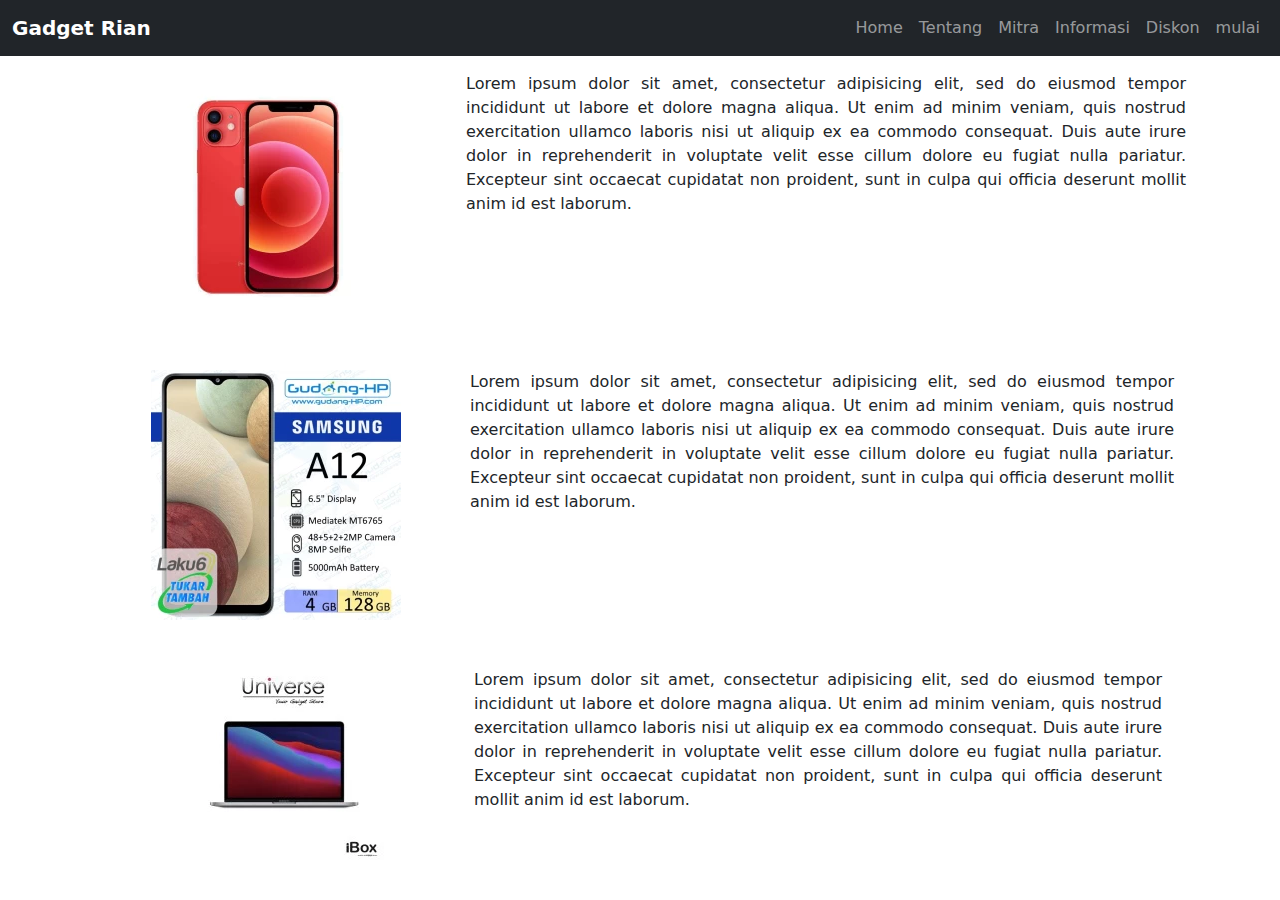
<file: mitra.html>
<!doctype html>
<html lang="en">

<head>
  <!-- Required meta tags -->
  <meta charset="utf-8">
  <meta name="viewport" content="width=device-width, initial-scale=1, shrink-to-fit=no">

  <!-- Bootstrap CSS -->
  <link rel="stylesheet" type="text/css" href="css/bootstrap.min.css">
  <title>Hello, world!</title>
</head>

<body>
  <div class="container">
    <nav class="navbar navbar-expand-lg navbar-dark bg-dark fixed-top container-fluid">
      <a class="navbar-brand fw-bold" href="#">Gadget Rian</a>
      <button class="navbar-toggler" type="button" data-toggle="collapse" data-target="#navbarNav"
        aria-controls="navbarNav" aria-expanded="false" aria-label="Toggle navigation">
        <span class="navbar-toggler-icon"></span>
      </button>
      <div class="collapse navbar-collapse" id="navbarNav">
        <ul class="navbar-nav ms-auto">
          <li class="nav-item ">
            <a class="nav-link" href="index.html">Home</a>
          </li>
          <li class="nav-item ">
            <a class="nav-link" href="tentang.html">Tentang</a>
          </li>
          <li class="nav-item active">
            <a class="nav-link" href="mitra.html">Mitra</a>
          </li>
          <li class="nav-item">
            <a class="nav-link" href="berita.html">Informasi</a>
          </li>
          <li class="nav-item">
            <a class="nav-link" href="promo.html">Diskon</a>
          </li>
          <li class="nav-item">
            <a class="nav-link" href="mulai.html">mulai</a>
          </li>

        </ul>
      </div>
    </nav>

    <div class="jombotron">


      <h5>Belanja di TOKOPEDIA SMKN 2 PADANG PANJANG</h5>

      <div class="jumbotron">
        <div class="container text-center mt-5">
          <div class="row">
            <div class="col-sm-4">
              <img src="img/hp.jpg">
            </div>
            <div class="col-sm-8" align="justify">
              Lorem ipsum dolor sit amet, consectetur adipisicing elit, sed do eiusmod
              tempor incididunt ut labore et dolore magna aliqua. Ut enim ad minim veniam,
              quis nostrud exercitation ullamco laboris nisi ut aliquip ex ea commodo
              consequat. Duis aute irure dolor in reprehenderit in voluptate velit esse
              cillum dolore eu fugiat nulla pariatur. Excepteur sint occaecat cupidatat non
              proident, sunt in culpa qui officia deserunt mollit anim id est laborum.
            </div>
          </div>



          <div class="jumbotron">
            <div class="container text-center mt-5">
              <div class="row">
                <div class="col-sm-4">
                  <img src="img/hp2.jpg">
                </div>
                <div class="col-sm-8" align="justify">
                  Lorem ipsum dolor sit amet, consectetur adipisicing elit, sed do eiusmod
                  tempor incididunt ut labore et dolore magna aliqua. Ut enim ad minim veniam,
                  quis nostrud exercitation ullamco laboris nisi ut aliquip ex ea commodo
                  consequat. Duis aute irure dolor in reprehenderit in voluptate velit esse
                  cillum dolore eu fugiat nulla pariatur. Excepteur sint occaecat cupidatat non
                  proident, sunt in culpa qui officia deserunt mollit anim id est laborum.
                </div>
              </div>


              <div class="jumbotron">
                <div class="container text-center mt-5">
                  <div class="row">
                    <div class="col-sm-4">
                      <img src="img/laptop2.jpg">
                    </div>
                    <div class="col-sm-8" align="justify">
                      Lorem ipsum dolor sit amet, consectetur adipisicing elit, sed do eiusmod
                      tempor incididunt ut labore et dolore magna aliqua. Ut enim ad minim veniam,
                      quis nostrud exercitation ullamco laboris nisi ut aliquip ex ea commodo
                      consequat. Duis aute irure dolor in reprehenderit in voluptate velit esse
                      cillum dolore eu fugiat nulla pariatur. Excepteur sint occaecat cupidatat non
                      proident, sunt in culpa qui officia deserunt mollit anim id est laborum.
                    </div>
                  </div>

                  <!-- Optional JavaScript -->
                  <!-- jQuery first, then Popper.js, then Bootstrap JS -->
                  <script type="text/javascript" src="js/bootstrap.min.js"></script>
</body>

</html>
</file>
